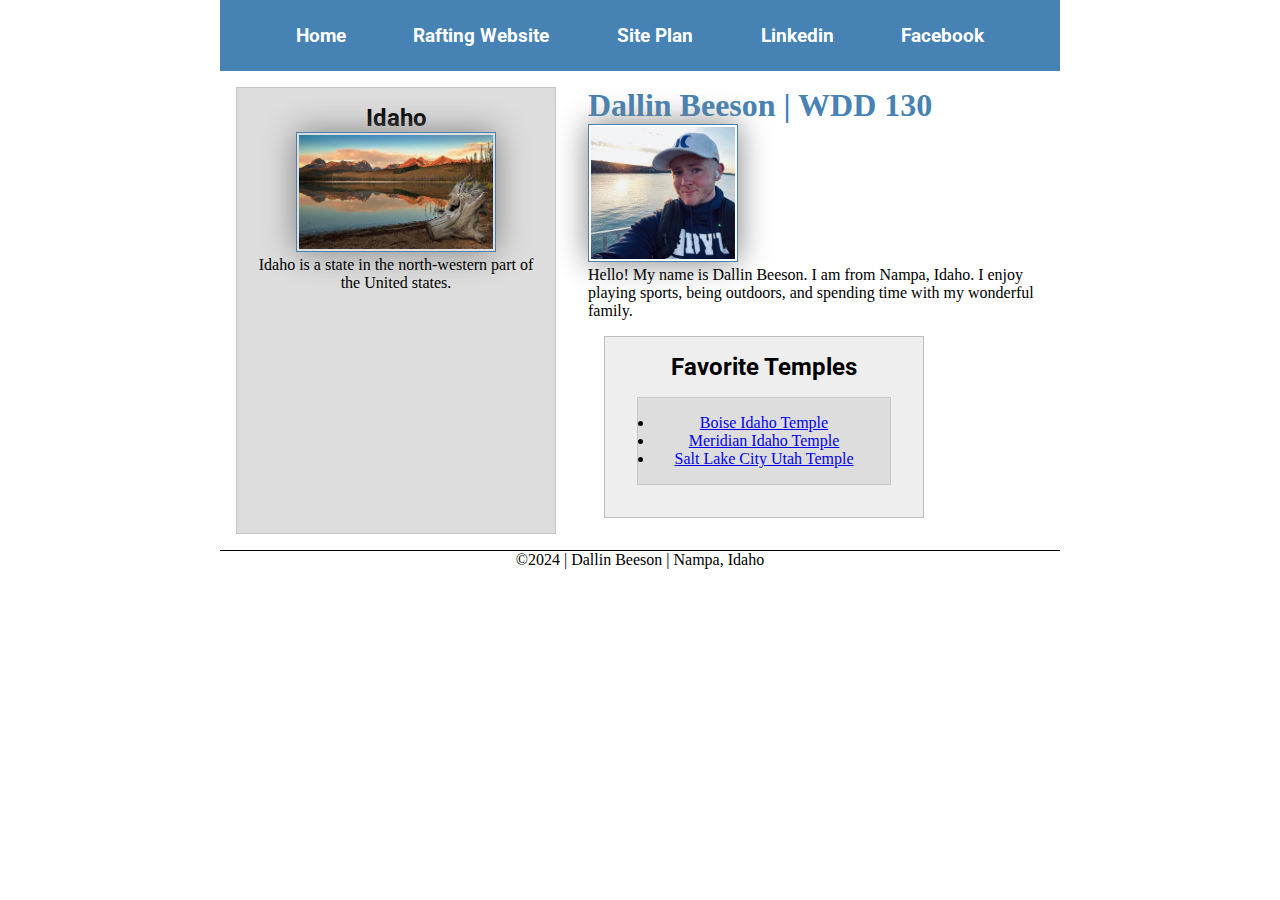
<file: index.html>
<!DOCTYPE html>
<html lang="en-US">
    <head>
        <link rel="stylesheet" href="styles/styles.css">
        <meta charset="utf-8">
        <meta name="viewport" content="width=device-width,initial-scale=1.0">
        <title> Dallin Beeson | WDD 130</title>
        <meta name="description" content="This is the Home page of Dallin Beeson for my Web Fundamentals class.">
        <meta name="author" content="Dallin Beeson">
    </head>
    <body>
        <header>
            <nav>
                <a href="#">Home</a>
                <a href="wwr">Rafting Website</a>
                <a href="wwr/site-plan-rafting.html">Site Plan</a>
                <a href="https://linkedin.com">Linkedin</a>
                <a href="https://facebook.com">Facebook</a>
            </nav>
        </header>
        <div class="grid">
        <main>
            <h1>Dallin Beeson | WDD 130</h1>
            <img src="images/profile.jpg" alt="Hello, my name is Dallin Beeson." width="200">
            <p> Hello! My name is Dallin Beeson. I am from Nampa, Idaho. I enjoy playing sports, being outdoors, and spending time with my wonderful family.</p>
            <aside> <h2>Favorite Temples</h2>
                <ul class="box"> 
                    <li><a href='https://www.churchofjesuschrist.org/temples/details/boise-idaho-temple?lang=eng'>Boise Idaho Temple</a></li>
                    <li><a href='https://www.churchofjesuschrist.org/temples/details/meridian-idaho-temple?lang=eng'>Meridian Idaho Temple</a></li>
                    <li><a href='https://www.churchofjesuschrist.org/temples/details/salt-lake-temple?lang=eng'>Salt Lake City Utah Temple</a></li>
                </ul>  
            </aside>
        </main>
        <aside class="box">
                    <h2>Idaho</h2>
                    <img src="images/Idaho.jpg" alt="Idaho Landscape">
                    <p>Idaho is a state in the north-western part of the United states.</p>
        </aside>
        </div>      
        <footer>
            <p>&copy;2024 | Dallin Beeson | Nampa, Idaho</p>
        </footer>
    </body>
</html>
 <!-- Date: 03/11/24 -->
</file>
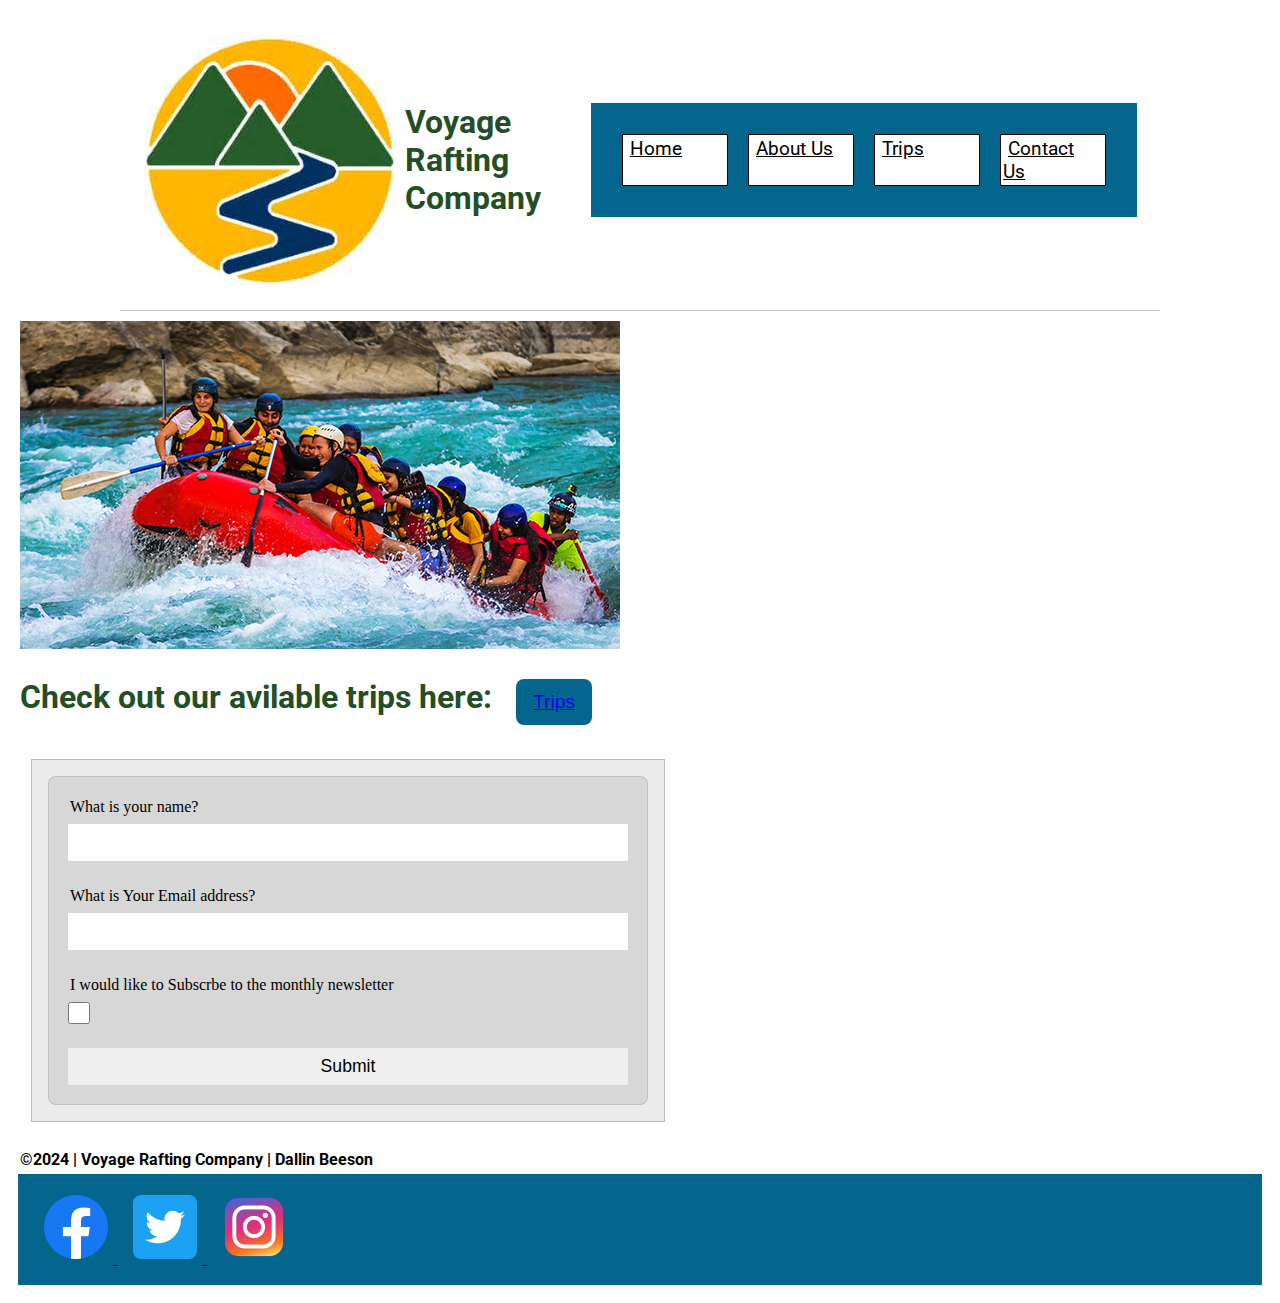
<file: wwr/index.html>
<!DOCTYPE html>
<html lang="en-US"> 
   <head>
      <title>Home: Voyage Rafting Company </title>
      <meta charset="utf-8">
      <meta description="home page for voyage rafting company">
      <meta name="viewport" content="width=device-width, initial-scale=1">
      <link rel="stylesheet" href="styles/rafting.css">
   </head>
   <body>
     <header>
        <img src="images/logo.jpg" alt="Voyage Rafting Company Logo"> 
        <h1> Voyage Rafting Company</h1>  
              <nav class="main">
                 <div class="flexbox-container-1">
                     <div class="flexbox-item-1"><a href="index.html"> Home</a></div>
                     <div class="flexbox-item-2"><a href="about.html"> About Us</a></div>
                     <div class="flexbox-item-3"><a href="trips.html"> Trips</a></div>
                     <div class="flexbox-item-4"><a href="contact.html"> Contact Us</a></div>
                 </div>
              </nav>
     </header> 
     <main> 
        <img src="images/rafting6.jpg" alt="Main-Photo">
        <h1>Check out our avilable trips here: <button class="button"><a href="trips.html">Trips</a></button></h2>
        <fieldset>
        <form>
            <label for="text">What is your name?</label>
            <input type="text" id="name" name="name"><br>
            <label for="text">What is Your Email address?</label>
            <input type="text" id="email" name="email"><br>
            <label for="subscribe">I would like to Subscrbe to the monthly newsletter</label>
            <input type="checkbox" id="subscribe" name="subscribe"><br>
            <input type="submit" value="Submit">
        </form>
        </fieldset>
     </main>
     <footer>
            <h3> &copy;2024 | Voyage Rafting Company | Dallin Beeson</h3>
            <nav class="sociallinks">
                <a href="https://facebook.com">
                    <img src="images/facebook.png" alt="Facebook">
                </a>
                <a href="https://twitter.com">
                    <img src="images/twitter.png" alt="Twitter">
                </a>
                <a href="https://instagram.com">
                    <img src="images/instagram.png" alt="Instagram">
                </a>
            </nav>
      </footer>  
   </body>
</html>
</file>
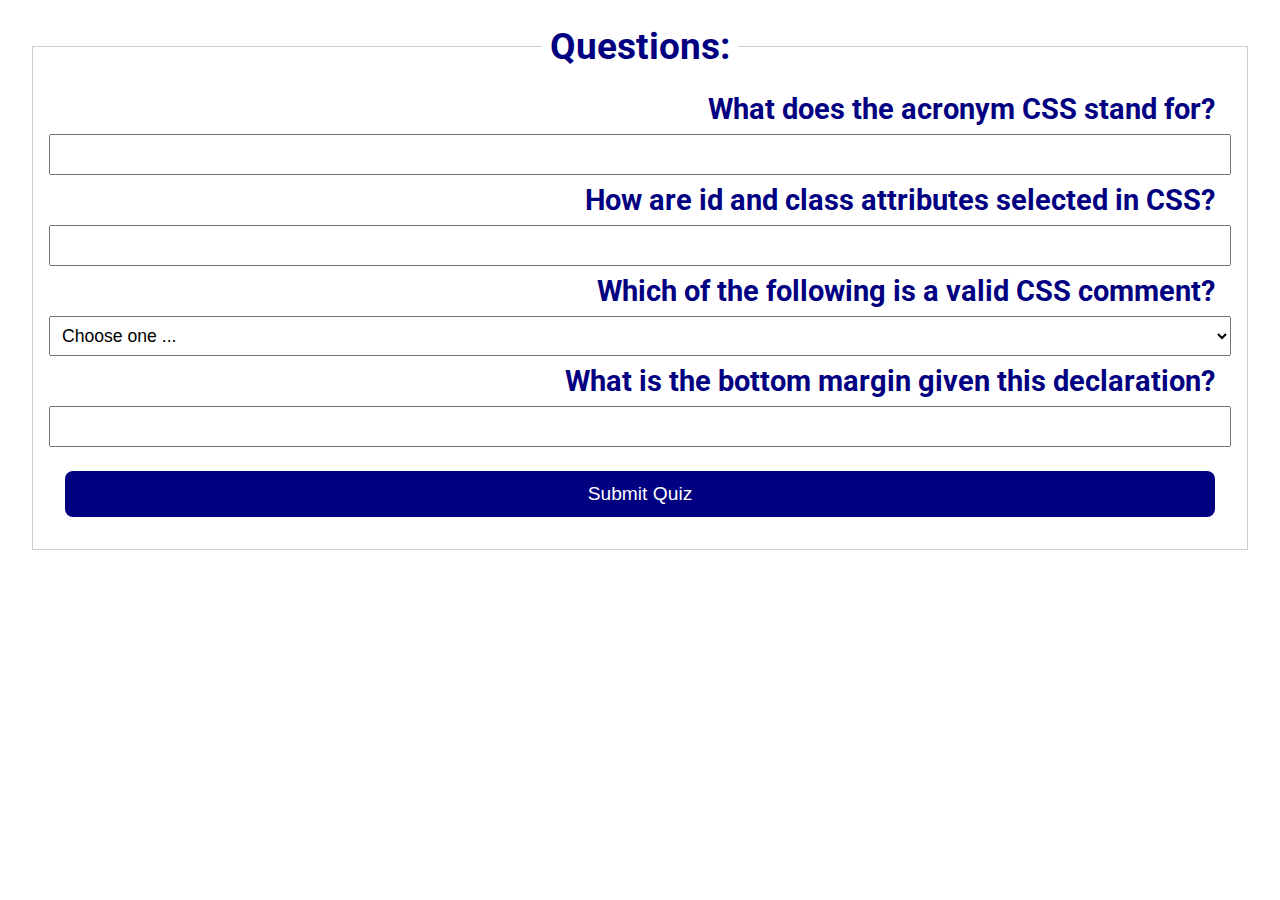
<file: quiz.html>
<!DOCTYPE html>
<html lang="en-US"> 
   <head>
     <meta charset="utf-8">
     <meta name="viewport" content="width=device-width, initial-scale=1">
     <title>Basic HTML and CSS Quiz</title>
     <meta name="description"content="" />
     <meta name="author" content="Dallin Beeson" />
     <link rel="stylesheet" href="styles/quiz.css">
   </head>
   <body>
     <h1>
      <fieldset>
        <legend>Questions:</legend>
        <label for="q1">What does the acronym CSS stand for?</label>
        <input type="text" id="q1" name="q1">
        <label for="q2">How are id and class attributes selected in CSS?</label>
        <input type="textarea" id="q2" name="q2">
        <label for="q3">Which of the following is a valid CSS comment?</label>
        <select id="q3" name="q3">
          <option value="" selected disabled>Choose one ...</option>
          <option value="answer 1" >*/comment/*</option>
          <option value="answer 2" >/*comment*/</option>
          <option value="answer 3" >/*comment</option>
        </select>
        <label for="q4">What is the bottom margin given this declaration?</label>
        <input type="number" id="q4" name="q4">
        <button type="submit">Submit Quiz</button>
      </fieldset>
     </h1>
   </body>
</file>
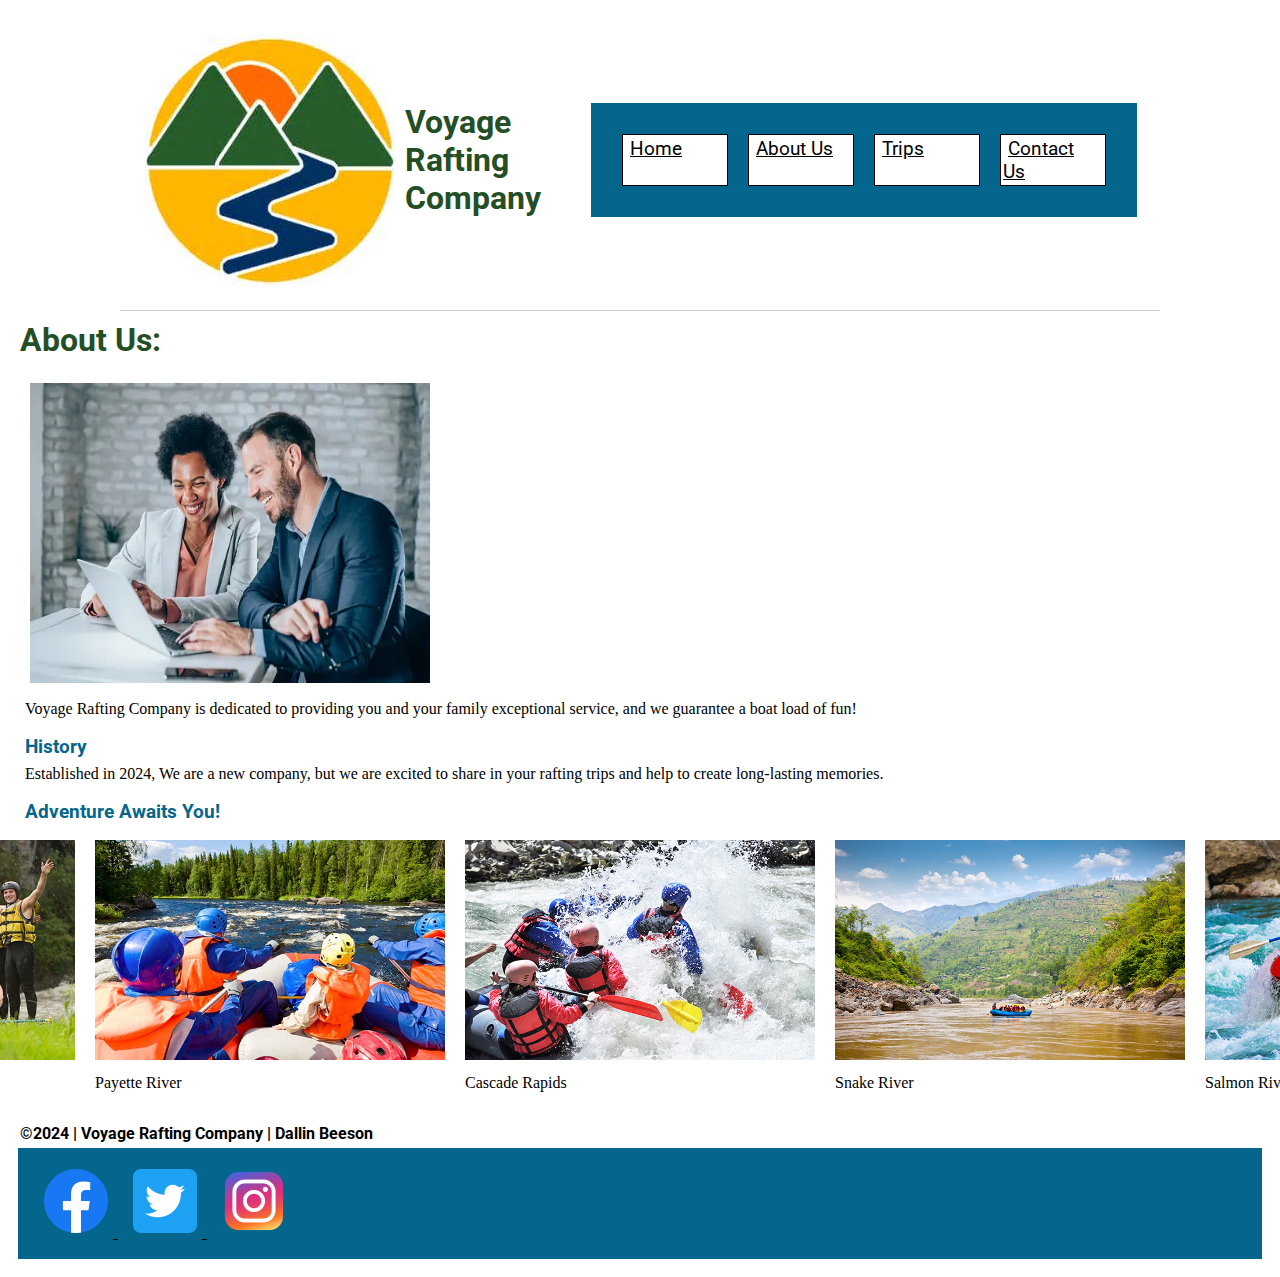
<file: wwr/about.html>
<!DOCTYPE html>
<html lang="en-US"> 
   <head>
      <title>About Us: Voyage Rafting Company </title>
      <meta charset="utf-8">
      <meta description="about us page for voyage rafting company">
      <meta name="viewport" content="width=device-width, initial-scale=1">
      <link rel="stylesheet" href="styles/rafting.css">
   </head>
   <body>
     <header>
        <img src="images/logo.jpg" alt="Voyage Rafting Company Logo"> 
        <h1> Voyage Rafting Company</h1>  
              <nav class="main">
                 <div class="flexbox-container-1">
                     <div class="flexbox-item-1"><a href="index.html"> Home</a></div>
                     <div class="flexbox-item-2"><a href="about.html"> About Us</a></div>
                     <div class="flexbox-item-3"><a href="trips.html"> Trips</a></div>
                     <div class="flexbox-item-4"><a href="contact.html"> Contact Us</a></div>
                 </div>
              </nav>
     </header> 
     <main> 
        <h1>About Us:</h1>
         <section>
            <div class="client"></div>
         <h2><img src="images/happy-client.jpg" width="400" height="300" alt="client photo"> </h2>
         <p>Voyage Rafting Company is dedicated to providing you and your family exceptional service, and we guarantee a boat load of fun!</p>
         </section>
         <section>
             <h2>History</h2>
                <p>Established in 2024, We are a new company, but we are excited to share in your rafting trips and help to create long-lasting memories.</p>
         </section>
         <section>
            <h2>Adventure Awaits You!</h2>
             <div class="raftingphotos">
                 <figure><img src="images/rafting2.jpg" width="350" height="220"alt='raft2'><figcaption>Boise River Crew</figcaption></figure>
                 <figure><img src="images/rafting3.jpg" width="350" height="220"alt="raft3"><figcaption>Payette River</figcaption></figure>
                 <figure><img src="images/rafting4.jpg" width="350" height="220"alt="raft4"><figcaption>Cascade Rapids</figcaption></figure>
                 <figure><img src="images/rafting5.jpg" width="350" height="220"alt="raft5"><figcaption>Snake River</figcaption></figure>
                 <figure><img src="images/rafting6.jpg" width="350" height="220"alt="raft6"><figcaption>Salmon River Rapids</figcaption></figure>
             </div>
         </section>
        </main>
      <footer>
             <h3> &copy;2024 | Voyage Rafting Company | Dallin Beeson</h3>
             <nav class="sociallinks">
                 <a href="https://facebook.com">
                     <img src="images/facebook.png" alt="Facebook">
                 </a>
                 <a href="https://twitter.com">
                     <img src="images/twitter.png" alt="Twitter">
                 </a>
                 <a href="https://instagram.com">
                     <img src="images/instagram.png" alt="Instagram">
                 </a>
             </nav>
       </footer>  
    </body>
</html>
</file>
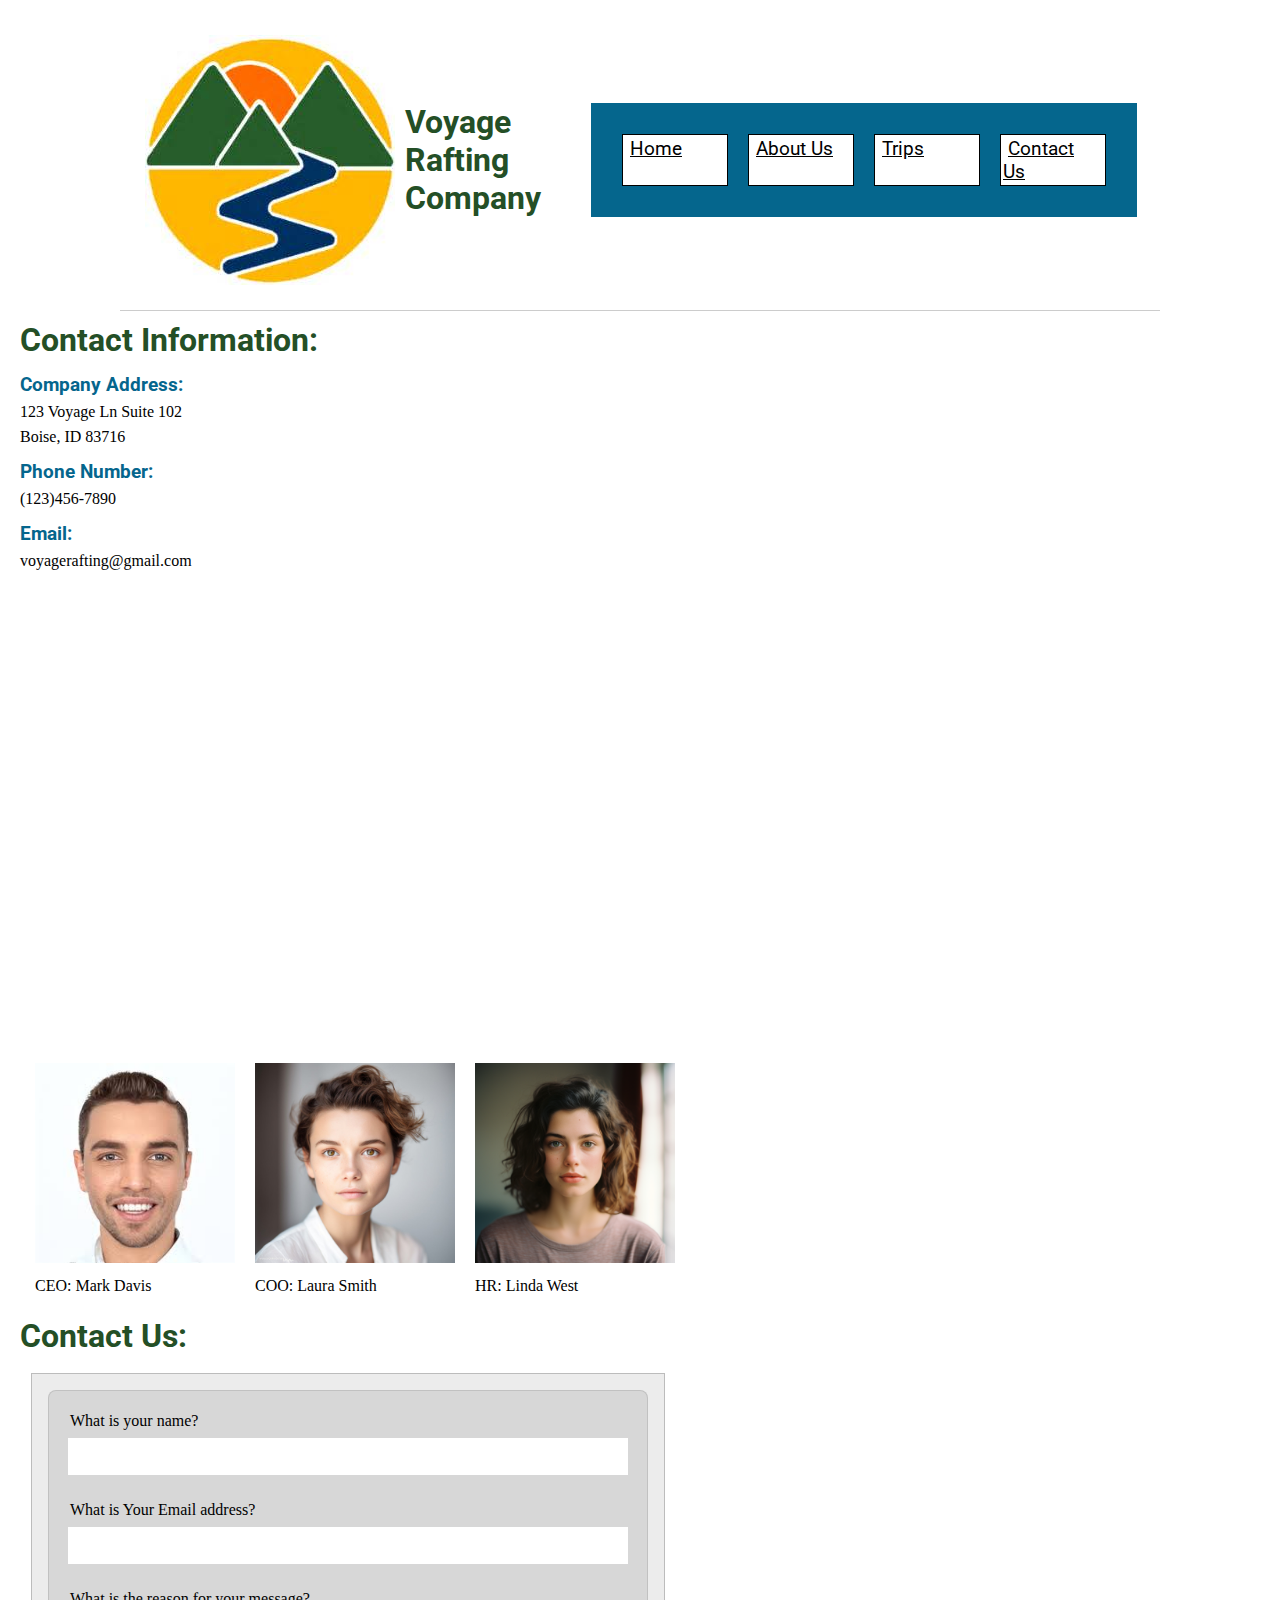
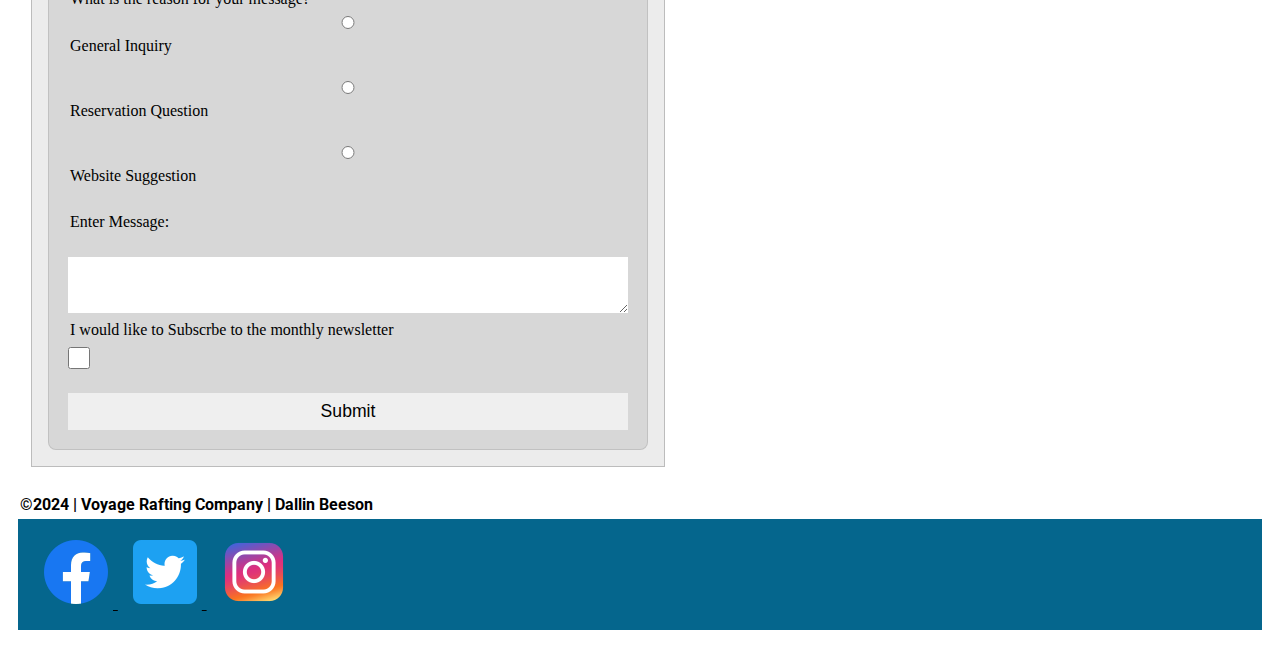
<file: wwr/contact.html>
<!DOCTYPE html>
<html lang="en-US"> 
   <head>
      <title>Contact Us: Voyage Rafting Company </title>
      <meta charset="utf-8">
      <meta name="viewport" content="width=device-width, initial-scale=1">
      <link rel="stylesheet" href="styles/rafting.css">
   </head>
   <body>
     <header>
        <img src="images/logo.jpg" alt="Voyage Rafting Company Logo"> 
        <h1> Voyage Rafting Company</h1>  
              <nav class="main">
                 <div class="flexbox-container-1">
                     <div class="flexbox-item-1"><a href="index.html"> Home</a></div>
                     <div class="flexbox-item-2"><a href="about.html"> About Us</a></div>
                     <div class="flexbox-item-3"><a href="trips.html"> Trips</a></div>
                     <div class="flexbox-item-4"><a href="contact.html"> Contact Us</a></div>
                 </div>
              </nav>
     </header> 
     <main>
         <h1>Contact Information:</h1>
         <p></p>
         <h2>Company Address:</h2><p>123 Voyage Ln Suite 102</p><p>Boise, ID 83716</p>
         <p></p>
         <h2>Phone Number:</h2><p>(123)456-7890</p>
         <p></p>
         <h2>Email:</h2><p>voyagerafting@gmail.com</p>
         <div class="map">
            <iframe src="https://www.google.com/maps/embed?pb=!1m18!1m12!1m3!1d19359.987666724912!2d-116.16209910638621!3d43.528446375952406!2m3!1f0!2f0!3f0!3m2!1i1024!2i768!4f13.1!3m3!1m2!1s0x54aef172e947b49d%3A0x9a5b989b36679d9b!2sBoise%2C%20ID!5e0!3m2!1sen!2sus!4v1712340652313!5m2!1sen!2sus" width="600" height="450" loading="lazy" referrerpolicy="no-referrer-when-downgrade"></iframe>
         </div>
         <section> 
            <div class="employees" >
            <figure><img src="images/employee-1.jpg" width="200" height="200" alt='raft2'> <figcaption> CEO: Mark Davis</figcaption></figure>
            <figure><img src="images/employee-2.jpg" width="200" height="200" alt="raft3"><figcaption>COO: Laura Smith</figcaption></figure>
            <figure><img src="images/employee-3.jpg" width="200" height="200" alt="raft4"><figcaption>HR: Linda West</figcaption></figure>
            </div>
        </section>
        <h1>Contact Us:</h1>
            <fieldset>
                <form action="InformationRequest">
                    <label for="text">What is your name?</label>
                    <input type="text" id="name" name="name"><br>
                    <label for="text">What is Your Email address?</label>
                    <input type="text" id="email" name="email"><br>
                    <label for="radio">What is the reason for your message?</label>
                      <input type="radio" id="a1" name="a1" value="General Inquiry">
                      <label for="a1">General Inquiry</label><br>
                      <input type="radio" id="a2" name="a2" value="Reservation Question">
                      <label for="a2">Reservation Question</label><br>
                      <input type="radio" id="a3" name="a3" value="Website Suggestion">
                      <label for="a3">Website Suggestion</label><br>
                    <label for="textarea">Enter Message:</label><br>
                    <textarea>
                    </textarea>
                    <label for="subscribe">I would like to Subscrbe to the monthly newsletter</label>
                    <input type="checkbox" id="subscribe" name="subscribe"><br>
                 <input type="submit" value="Submit">
                </form>
            </fieldset>
     </main>
      <footer>
             <h3> &copy;2024 | Voyage Rafting Company | Dallin Beeson</h3>
             <nav class="sociallinks">
                 <a href="https://facebook.com">
                     <img src="images/facebook.png" alt="Facebook">
                 </a>
                 <a href="https://twitter.com">
                     <img src="images/twitter.png" alt="Twitter">
                 </a>
                 <a href="https://instagram.com">
                     <img src="images/instagram.png" alt="Instagram">
                 </a>
             </nav>
       </footer>  
    </body>
</html>
</file>
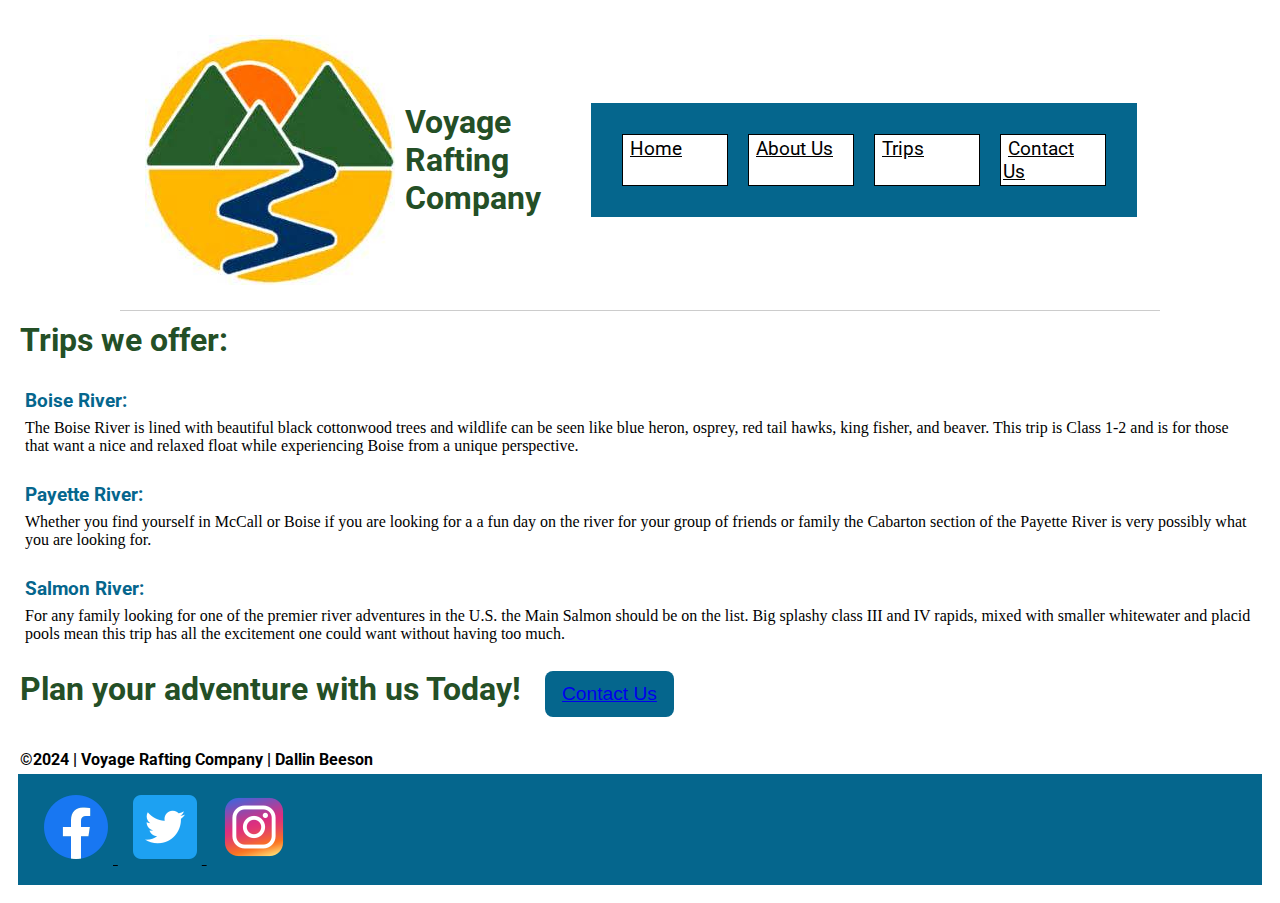
<file: wwr/trips.html>
<!DOCTYPE html>
<html lang="en-US"> 
   <head>
      <title>About Us: Voyage Rafting Company </title>
      <meta charset="utf-8">
      <meta description="about us page for voyage rafting company">
      <meta name="viewport" content="width=device-width, initial-scale=1">
      <link rel="stylesheet" href="styles/rafting.css">
   </head>
   <body>
     <header>
        <img src="images/logo.jpg" alt="Voyage Rafting Company Logo"> 
        <h1> Voyage Rafting Company</h1>  
              <nav class="main">
                 <div class="flexbox-container-1">
                     <div class="flexbox-item-1"><a href="index.html"> Home</a></div>
                     <div class="flexbox-item-2"><a href="about.html"> About Us</a></div>
                     <div class="flexbox-item-3"><a href="trips.html"> Trips</a></div>
                     <div class="flexbox-item-4"><a href="contact.html"> Contact Us</a></div>
                 </div>
              </nav>
     </header> 
     <main> 
        <h1>Trips we offer:</h1>
        <section>
            <img: src="images/BoiseRiver.jpg" alt="Boise River"></img:>
            <h2>Boise River:</h2>  
            <p>The Boise River is lined with beautiful black cottonwood trees and wildlife can be seen like blue heron, osprey, red tail hawks, king fisher, and beaver. This trip is Class 1-2 and is for those that want a nice and relaxed float while experiencing Boise from a unique perspective.</p>
            <img: src="images/payette.jpg" alt="Payette River"></img:>
            <h2>Payette River:</h2>
            <p>Whether you find yourself in McCall or Boise if you are looking for a a fun day on the river for your group of friends or family the Cabarton section of the Payette River is very possibly what you are looking for.</p>
            <img: src="images/salmon.jpg" alt="Salmon River"></img:>
            <h2>Salmon River:</h2>
            <p>For any family looking for one of the premier river adventures in the U.S. the Main Salmon should be on the list.  Big splashy class III and IV rapids, mixed with smaller whitewater and placid pools mean this trip has all the excitement one could want without having too much.</p>
        </section>
            <h1>Plan your adventure with us Today! <button class="button"><a href="contact.html"> Contact Us</a></button></h1>
        </main>
        <footer>
            <h3> &copy;2024 | Voyage Rafting Company | Dallin Beeson</h3>
            <nav class="sociallinks">
                <a href="https://facebook.com">
                    <img src="images/facebook.png" alt="Facebook">
                </a>
                <a href="https://twitter.com">
                    <img src="images/twitter.png" alt="Twitter">
                </a>
                <a href="https://instagram.com">
                    <img src="images/instagram.png" alt="Instagram">
                </a>
            </nav>
      </footer>  
   </body>
</html>
</file>
<file: styles/styles.css>
@import url('https://fonts.googleapis.com/css2?family=Roboto&family=Truculenta:opsz,wght@12..72,100..900&display=swap');

*{ 
    margin:0;
    padding:0;
    box-sizing: border-box;

}nav {
    font-family: "roboto", sans-serif;
    background-color: steelblue;
    padding: 1rem;
    display: flex;
    justify-content: space-evenly;
    align-items: center;
}
nav a {
    display: block;
    padding:0.5rem;
    text-decoration: none;
    font-size: 1.2rem;
    font-weight:700;
    color: white; 
}
h1{
    color:steelblue;
}

main{
    grid-column:2/3;
    margin:1rem;
}
aside {
    width:20rem;
    position: relative;
    grid-column: 1/2;
    grid-row:1/2;
    margin: 1rem;
    border: 1px solid rgba(0,0,0,0.2);
    padding: 1rem;
    background-color: #eee;
    color: #333;
    text-align: center;
}
aside img {
    width:200px;
    height: auto;
}
main img {
    width: 150px;
    height:auto;
    display:right;
}
footer {
    margin-top: 15px;
    border-top: 1px solid #000;
    text-align: center;
}
h2{
    font-family: "roboto", sans-serif;
    color:#000
}
header,  footer, .grid {
    margin:0 auto;
    max-width: 840px;
}
.grid{
    display:grid;
    align-items: right;
}
.box{
    margin: 1rem;
    border: 1px solid rgba(0,0,0,.1);
    padding:1rem;
    background-color: #ddd;
    color: #000;
}
img{
    width:150px;
    height:auto;
    border:1px solid steelblue;
    padding:2px;
    box-shadow: 0 0 30px gray
}
p{
    padding:0;

}


/* Class Selectors */
</file>
<file: wwr/styles/rafting.css>
@import url('https://fonts.googleapis.com/css2?family=Roboto&family=Truculenta:opsz,wght@12..72,100..900&display=swap');
.roboto-regular {
    font-family: "Roboto", sans-serif;
    font-weight: 400;
    font-style: normal;
}
*{ 
    margin:3px;
    border: 3px;
    padding: 2px;;
}
:root{
    --primary-color: #05668d;
    --secondary-color: #00a896;
    --accent1-color: #244f26;
    --accent2-color: #cae9ff;

    --heading-font:"roboto", serif;
    --paragraph-font:"roboto", serif;

    --nav-background-color:var(--primary-color);
    --nav-link-color:rgb(0, 0, 0);
    --nav-hover-link-color:var(--accent1-color);
    --nav-hover-background-color:var(--accent2-color);
}
header{
    padding:20px;
    background-color: rgb(255, 255, 255);
    margin:0 auto;
    display: flex;
    grid-template-columns: 120px 1fr 2fr;
    align-items: center;
    border-bottom:1px solid #ccc;
    max-width:1000px;
}
.logo img{
    margin:0 0.25rem 0 1rem;
    width:64px;
    height:auto;
}
h1{
    color:#244f26;
    font-size: 2rem;
    font-family: "Roboto", sans-serif;
}
.hero img{
    display:flex;
    margin:0;
    width:100%;
    height:auto;
}
.flexbox-item-1{
    font-family: "roboto", sans-serif;
    width:100px;
    border: 1px solid rgb(0, 0, 0);
    margin: 10px;
    background-color: white;
}
.flexbox-item-2{
    font-family: "roboto", sans-serif;
    width:100px;
    border: 1px solid rgb(0, 0, 0);
    margin: 10px;
    background-color: white;
    
}.flexbox-item-3{
    font-family: "roboto", sans-serif;
    width:100px;
    border: 1px solid rgb(0, 0, 0);
    margin: 10px;
    background-color: white;
    
}.flexbox-item-4{
    font-family: "roboto", sans-serif;
    width: 100px;
    border: 1px solid rgb(0, 0, 0);
    margin: 10px;
    background-color: white;
    
}
.flexbox-container-1{
    resize:flex;
    display: flex;
    justify-content: center;
}
.raftingphotos{
    width: auto;
    height: auto;
    resize:flex;
    display:flex;
    justify-content: center;
}
.employees{
    display:flex;
    justify-content: left;
}
.client{
    display:flex
}
nav{
    color:var(--nav-link-color);
    text-decoration:none;
    padding: 1rem;
    background-color:var(--nav-background-color);
    font-size: 1.2rem;
}
nav :link, nav a:visited{
    color:var(--nav-link-color);
}
nav :hover {
    color:var(--nav-hover-link-color);
    background-color: var(--nav-hover-background-color);
}
h2{ 
    color:var(--primary-color);
    font-size: 1.2rem;
    font-family: "Roboto", sans-serif;
}
h3{ 
    font-size: 1rem;
    font-family: "Roboto", sans-serif;
}
form{
    width:flex;
    margin: 0 auto;
    padding: 1rem;
    border:1px solid rgba(0,0,0,0.1);
    border-radius: 0.5rem;
    background-color: #d7d7d7;
    display:grid;
}
fieldset{
    width: 600px;
    display:right;
    grid-gap:.5rem;
    margin: 1rem; 
    background-color: #ececec;
    border:1px solid rgba(0,0,0,0.2);
    padding:1rem;
}
legend{
    padding:0.5rem;
    color: navy;
    font-size: 1.3em;
}
label{
    text-align:left;
    padding-right:1rem;
}
input, textarea{
    padding: 0.5rem;
    font-size:1.1rem;
}
input[type="checkbox"] {
    width:22px;
    height: 22px;
    vertical-align: bottom;
}
button{
    margin: 1rem;
    background-color: var(--primary-color);
    color:#fff;
    border:none;
    border-radius: .5rem;
    padding: 0.75rem;
    font-size: 1.2rem;
}
button:hover{
    background-color: var(--secondary-color);  
}
</file>
<file: styles/quiz.css>
@import url('https://fonts.googleapis.com/css2?family=Roboto&family=Truculenta:opsz,wght@12..72,100..900&display=swap');
* {
    margin:0;
    padding:0;
    box-sizing: border-box;
}
body{
    font-family:"Roboto", sans-serif;
    font-size: 1.2em;
    color:#333;
    background: #fff;
}
header{
    margin:0 auto;
    width:650px;
}
h1{
    margin:1rem;
    font-size: 1.5em;
    color: navy;
    text-align: center;
}
form{
    width: 650px;
    margin: 0 auto;
    padding: 1rem;
    border:1px solid rgba(0,0,0,0.1);
    border-radius: 0.5rem;
    background-color: #eee;
    display:grid;
}
fieldset{
    display:grid;
    grid-gap:.5rem;
    margin: 1rem;
    border:1px solid rgba(0,0,0,0.2);
    padding:1rem;
}
legend{
    padding:0.5rem;
    color: navy;
    font-size: 1.3em;
}
label{
    text-align:right;
    padding-right:1rem;
}
input, select, textarea{
    padding: 0.5rem;
    font-size:1.1rem;
}
input[type="checkbox"] {
    width:22px;
    height: 22px;
    vertical-align: bottom;
}
button{
    margin: 1rem;
    background-color: navy;
    color:#fff;
    border:none;
    border-radius: .5rem;
    padding: 0.75rem;
    font-size: 1.2rem;
}
button:hover{
    background-color: darkcyan;  
}
footer{
    margin: 1rem auto 0;
    width: 650px;
    text-align: center;
    font-size: .8em;
    color:#777;
    border-top: 1px solid #ccc;
}
</file>
